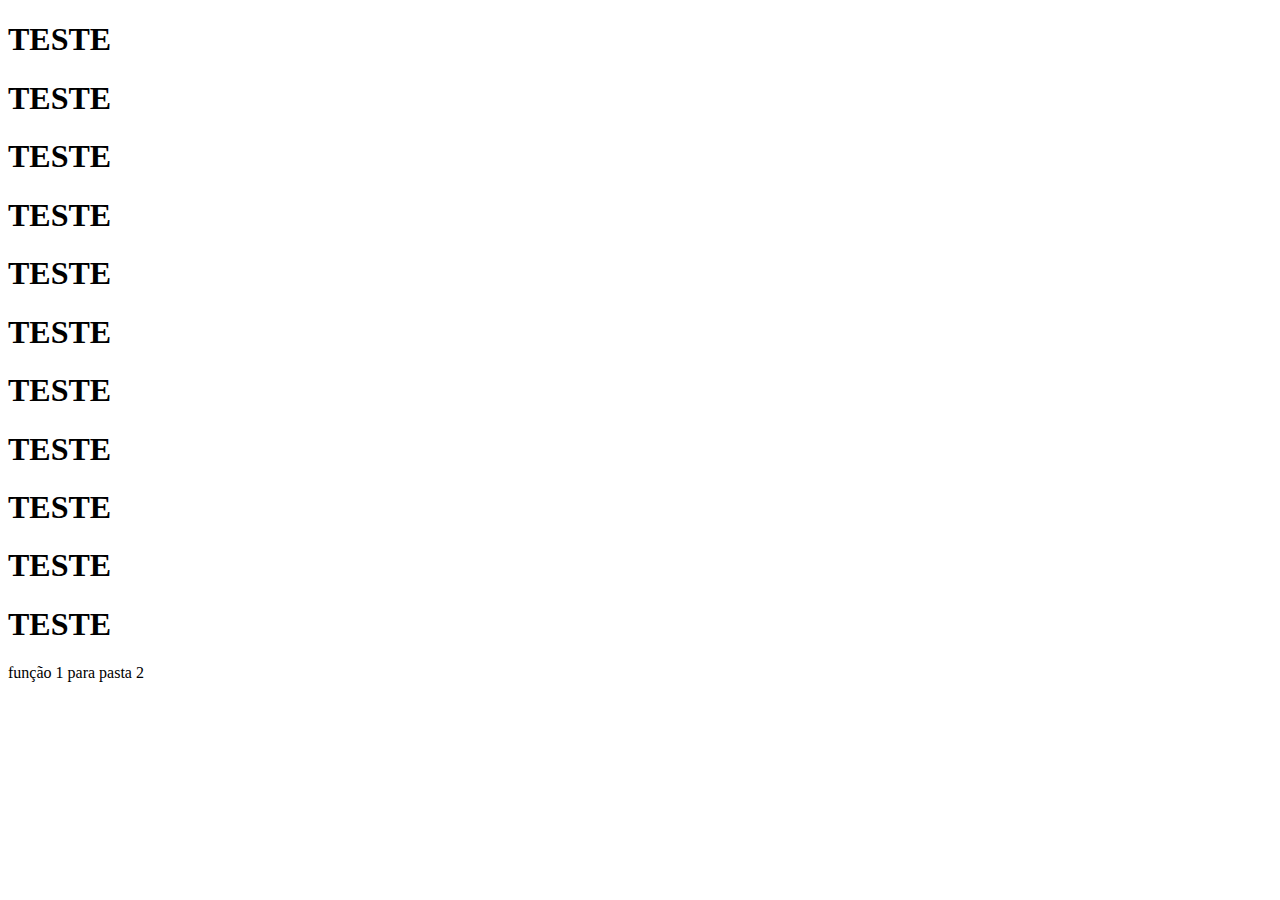
<file: index.html>
<!DOCTYPE html>
<html lang="en">
<head>
    <meta charset="UTF-8">
    <meta name="viewport" content="width=device-width, initial-scale=1.0">
    <title>Document</title>
</head>
<body>
    <h1>TESTE</h1>
    <h1>TESTE</h1>
    <h1>TESTE</h1>
    <h1>TESTE</h1>
    <h1>TESTE</h1>
    <h1>TESTE</h1>
    <h1>TESTE</h1>
    <h1>TESTE</h1>
    <h1>TESTE</h1>
    <h1>TESTE</h1>
    <h1>TESTE</h1>
    <p>função 1 para pasta 2 </p>
</body>
</html>
</file>
